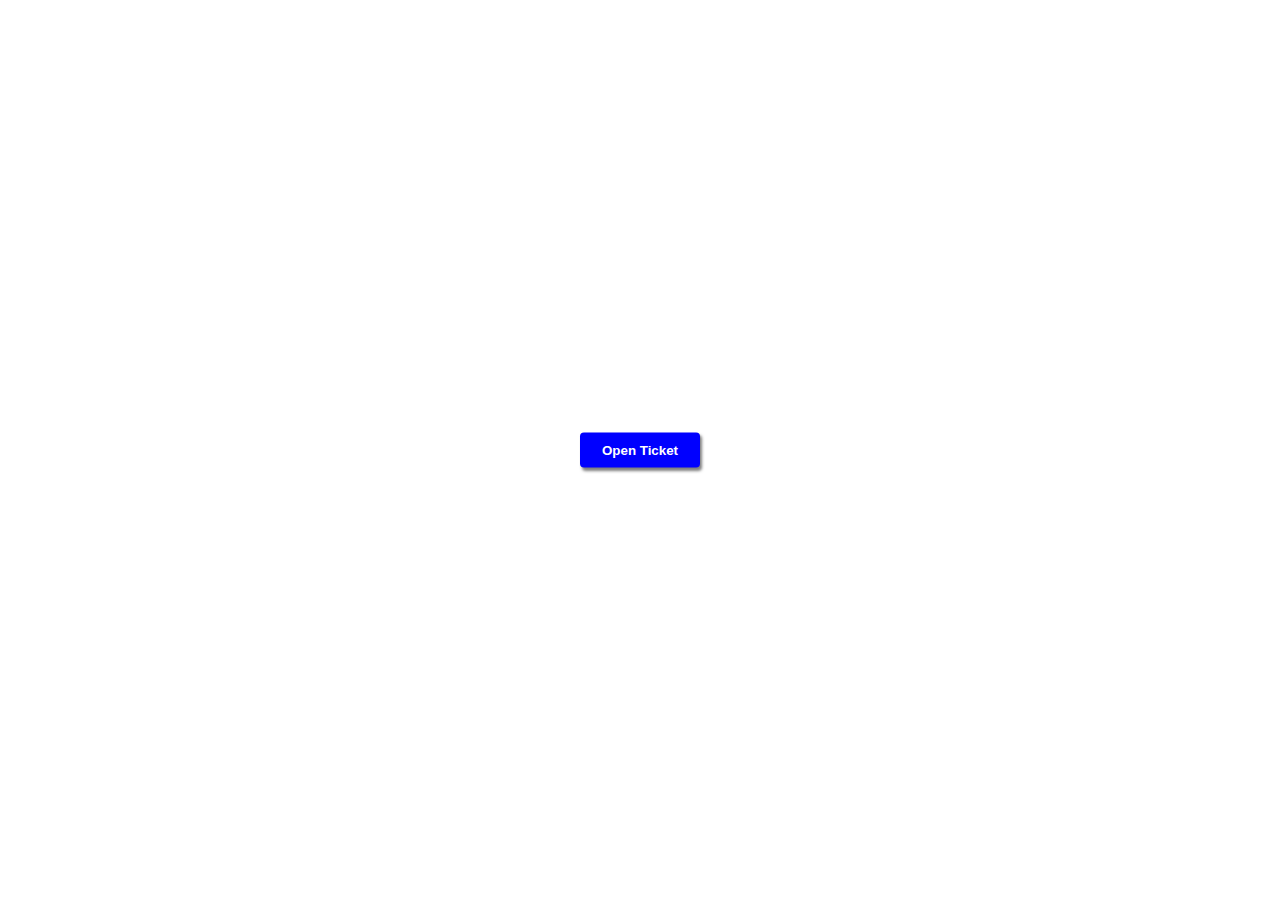
<file: index.html>
<!DOCTYPE html>
<html lang="en">

<head>
    <meta charset="UTF-8">
    <meta name="viewport" content="width=device-width, initial-scale=1.0">
    <meta http-equiv="X-UA-Compatible" content="ie=edge">
    <title>Saif Task 2</title>
    <link href="https://fonts.googleapis.com/css?family=IBM+Plex+Sans&display=swap" rel="stylesheet">
    <link href="index1.css" rel="stylesheet">

</head>

<body>
    <button class="modal-btn" data-modal-target=".modal">Open Ticket</button>
    <div class="modal" id="modal">
        <div class="modal-header">
            <button data-close-button class="close-button">&times;</button>
            <div class="title">Event Type</div>

        </div>
        <div class="modal-body">
            <p>Paid-event or free-event?</p>
        </div>
        <div class="events">
            <div class="paid-event">
                <div class="cost-items">
                    <img src="./assets/paidevent1.png" />
                    <h4>PAID</h4>
                </div>
                <div class="checked" id="radio">
                    <input class="checked" type="radio" id="ticket" name="paid">
                </div>
            </div>
            <div class="paid-event">
                <div class="cost-items">
                    <img src="./assets/freeevent.png" />
                    <h4>FREE</h4>
                </div>
                <div class="checkedPlus" id="radio">
                    <input class="checked" type="radio" id="free-ticket" name="free">
                </div>
            </div>
        </div>
        <div class="next">
            <a href="next.html"><button class="next-btn enableBtn" data-modal-target=".modal">Next<span><svg width="16"
                            height="8" viewBox="0 0 16 8" fill="none" xmlns="http://www.w3.org/2000/svg">
                            <path d="M12.01 3H0V5H12.01V8L16 4L12.01 0V3Z" fill="white" />
                        </svg>
                    </span></button></a>
        </div>
    </div>
    <div id="overlay"></div>
    <script type="module" src="index1.js"></script>
</body>

</html>
</file>
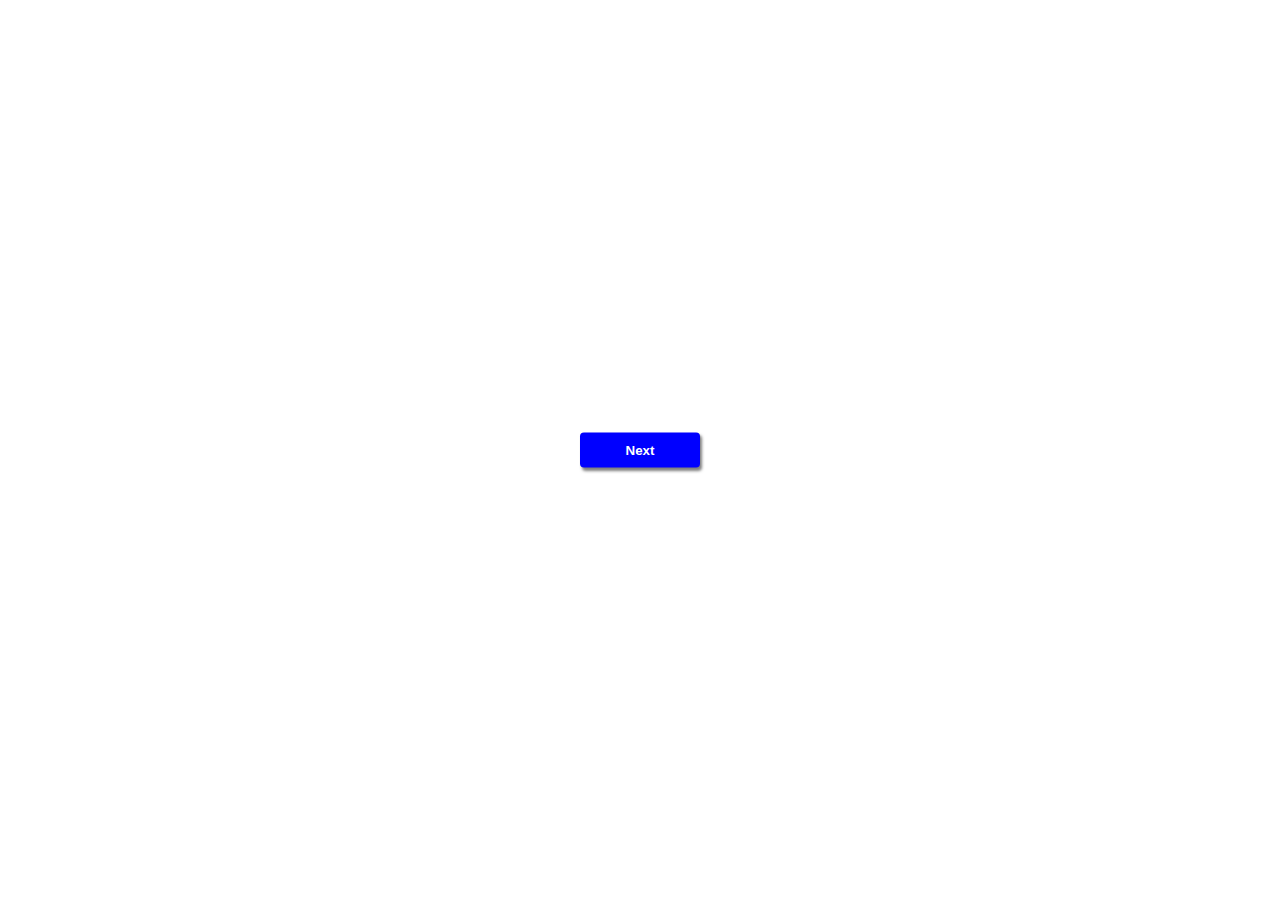
<file: next.html>
<!DOCTYPE html>
<html lang="en">

<head>
    <meta charset="UTF-8">
    <meta name="viewport" content="width=device-width, initial-scale=1.0">
    <meta http-equiv="X-UA-Compatible" content="ie=edge">
    <title>Saif Task 2</title>
    <link href="https://fonts.googleapis.com/css?family=IBM+Plex+Sans&display=swap" rel="stylesheet">
    <link href="index.css" rel="stylesheet">

</head>

<body>
    <button class="modal-btn" data-modal-target=".modal">Next</button>
    <div class="modal" id="modal">
        <div class="modal-header">
            <button data-close-button class="close-button">&times;</button>
            <div class="title">Paid Event</div>

        </div>
        <div class="modal-body">
            <p>Single-cost event or multiple-cost event?</p>
            <div class="content">
                <p>This is a Tooltip, How may i help you?</p><span class="tool-icon"><svg width="24" height="24"
                        viewBox="0 0 24 24" fill="none" xmlns="http://www.w3.org/2000/svg">
                        <path
                            d="M10.8333 6.16659H13.1666V8.49992H10.8333V6.16659ZM10.8333 10.8333H13.1666V17.8333H10.8333V10.8333ZM11.9999 0.333252C5.55992 0.333252 0.333252 5.55992 0.333252 11.9999C0.333252 18.4399 5.55992 23.6666 11.9999 23.6666C18.4399 23.6666 23.6666 18.4399 23.6666 11.9999C23.6666 5.55992 18.4399 0.333252 11.9999 0.333252ZM11.9999 21.3333C6.85492 21.3333 2.66659 17.1449 2.66659 11.9999C2.66659 6.85492 6.85492 2.66659 11.9999 2.66659C17.1449 2.66659 21.3333 6.85492 21.3333 11.9999C21.3333 17.1449 17.1449 21.3333 11.9999 21.3333Z"
                            fill="black" />
                    </svg>
                </span>
            </div>
        </div>
        <div class="events">
            <div class="paid-event">
                <div class="cost-items">
                    <img src="./assets/img1.png" />
                    <h4>Single-Cost</h4>
                </div>
                <div class="radio-item">
                    <input type="radio" id="ticket" name="paid">
                    <label for="ticket"></label>
                </div>
            </div>
            <div class="paid-event">
                <div class="cost-items">
                    <img src="./assets/img2.png" />
                    <h4>Multiple-Cost</h4>
                </div>
                <div id="radio">
                    <input type="radio" id="ticket" name="paid">
                </div>
            </div>
        </div>
        <div class="next">
            <a href="price.html"><button class="next-btn" data-modal-target=".modal"
                    style="background-color: blue;">Next<span><svg width="16" height="8" viewBox="0 0 16 8" fill="none"
                            xmlns="http://www.w3.org/2000/svg">
                            <path d="M12.01 3H0V5H12.01V8L16 4L12.01 0V3Z" fill="white" />
                        </svg>
                    </span></button></a>
        </div>
    </div>
    <div id="overlay"></div>
    <script type="module" src="index.js"></script>
</body>

</html>
</file>
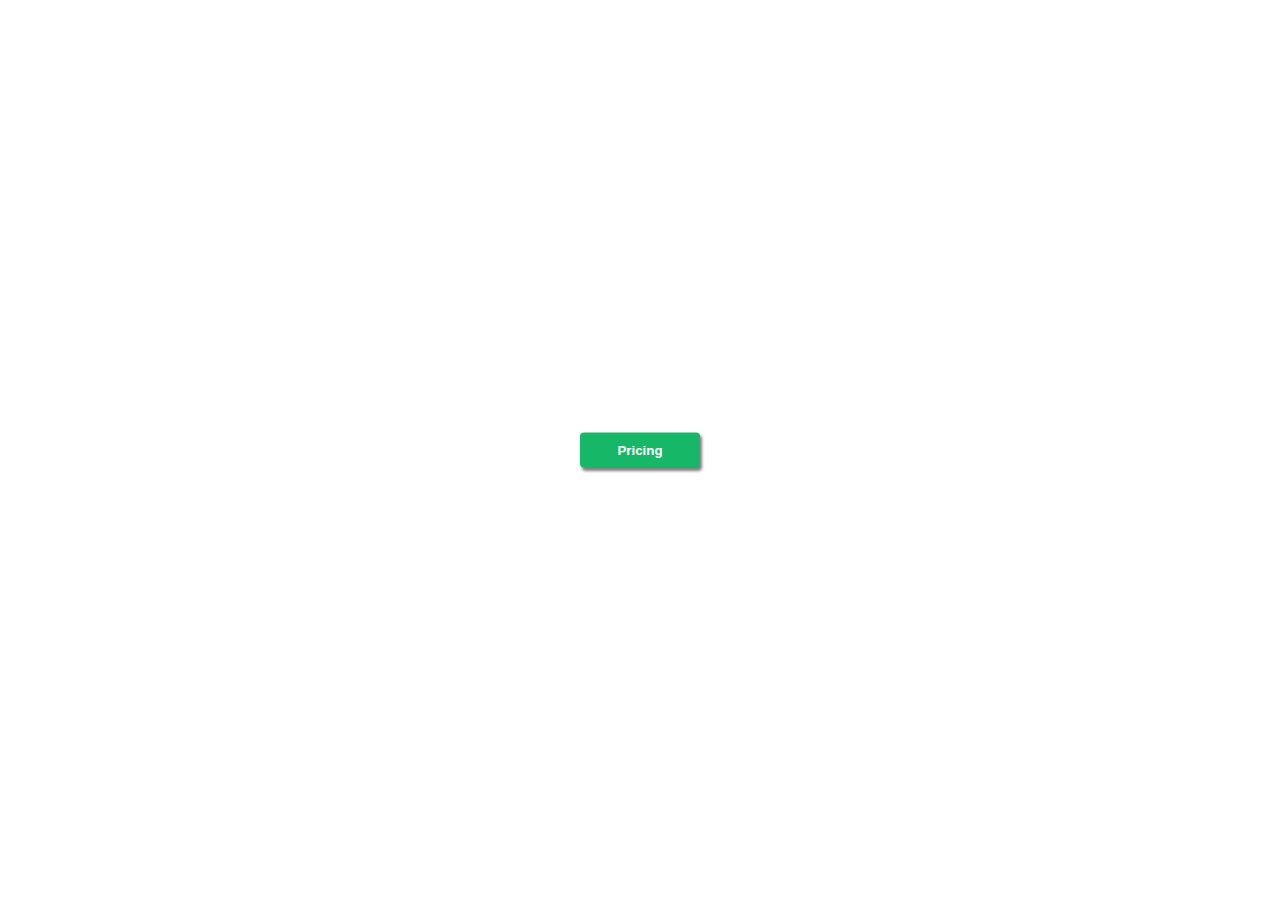
<file: price.html>
<!DOCTYPE html>
<html lang="en">

<head>
    <meta charset="UTF-8">
    <meta name="viewport" content="width=device-width, initial-scale=1.0">
    <meta http-equiv="X-UA-Compatible" content="ie=edge">
    <title>Saif Task 2</title>
    <link href="https://fonts.googleapis.com/css?family=IBM+Plex+Sans&display=swap" rel="stylesheet">
    <link href="index.css" rel="stylesheet">

</head>

<body>
    <button class="modal-btn" data-modal-target=".modal" style="background-color: #16B867;">Pricing</button>
    <div class="modal" id="modal">
        <div class="modal-header">
            <a href="next.html"><button data-close-button class="back-button"><svg width="14" height="15"
                        viewBox="0 0 22 22" fill="none" xmlns="http://www.w3.org/2000/svg">
                        <path
                            d="M21.6666 9.66658H5.43992L12.8933 2.21325L10.9999 0.333252L0.333252 10.9999L10.9999 21.6666L12.8799 19.7866L5.43992 12.3333H21.6666V9.66658Z"
                            fill="black" />
                    </svg>
                </button></a>
            <div class="title">Price & Availability</div>

        </div>
        <div class="ticket-counter ">
            <h4>Price of ticket?</h4>
            <select>
                <option value="Rupees">&#8377;</option>
            </select>
            <input type="number" placeholder="Price per ticket">
        </div>

        <div class="availabity">
            <h4>Availability</h4>
            <div class="radio-items radio-area">
                <input type="radio" id="ritema" name="ritem" value="ropt1">
                <label for="ritema">Online</label>
            </div>

            <div class="radio-items radio-area">
                <input type="radio" id="ritemb" name="ritem" value="ropt2">
                <label for="ritemb">Offline</label>
            </div>
        </div>

        <div class="next">
            <a href="./multiple/multipletickets.html"><button class="next-btn" data-modal-target=".modal"
                    style="background-color: #16B867;">Done 👌</button>
            </a>

        </div>
    </div>
    <div id="overlay"></div>
    <script type="module" src="index.js"></script>
</body>

</html>
</file>
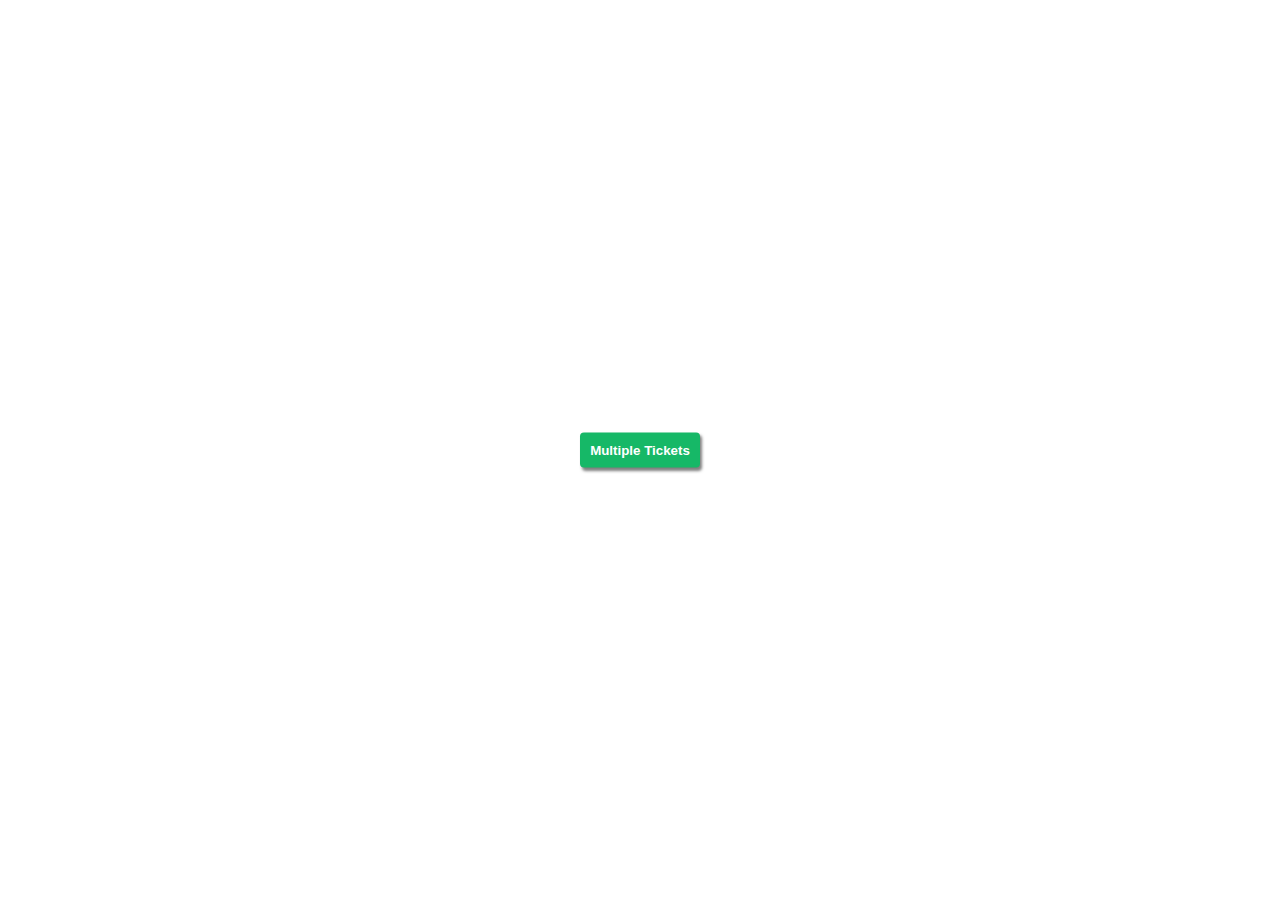
<file: multiple/multiple4.html>
<!DOCTYPE html>
<html lang="en">

<head>
    <meta charset="UTF-8">
    <meta name="viewport" content="width=device-width, initial-scale=1.0">
    <meta http-equiv="X-UA-Compatible" content="ie=edge">
    <title>Saif Task 2</title>
    <link href="https://fonts.googleapis.com/css?family=IBM+Plex+Sans&display=swap" rel="stylesheet">
    <link rel="stylesheet" href="https://cdnjs.cloudflare.com/ajax/libs/font-awesome/4.7.0/css/font-awesome.min.css">
    <link href='multiple4.css' rel="stylesheet">

</head>

<body>
    <button class="modal-btn" data-modal-target=".modal" style="background-color: #16B867;">Multiple Tickets</button>
    <div class="modal" id="modal">
        <div class="modal-header">
            <div class="left-icon">
                <a href="../price.html"><button data-close-button class="back-button"><svg width="14" height="15"
                            viewBox="0 0 22 22" fill="none" xmlns="http://www.w3.org/2000/svg">
                            <path
                                d="M21.6666 9.66658H5.43992L12.8933 2.21325L10.9999 0.333252L0.333252 10.9999L10.9999 21.6666L12.8799 19.7866L5.43992 12.3333H21.6666V9.66658Z"
                                fill="black" />
                        </svg>
                    </button>
                </a>
                <div class="title">
                    <h3>Multiple Tickets</h3>
                </div>
            </div>
            <button class="cat" onclick="document.getElementById('popup').style.display='block'">&#43;
                Category</button>
        </div>

        <div id="container">
            <div class="card">
                <div class="count">
                    <h4>1. Parking: &#8377; 100</h4><span class="icon"><i class="fa fa-caret-down icon"></i></span>
                </div>
                <div class="details" onclick="foo(event)">
                    <section class="main">
                        <div class="cat-type">
                            <h4>Category?</h4>
                            <input type="text" placeholder="Example: Entry, food, or parking etc.">
                        </div>
                        <div class="text-area">
                            <h4>Description</h4>
                            <textarea cols="52" rows="3" placeholder="Description"></textarea>
                        </div>

                        <div class="ticket-counter ">
                            <h4>Ticket price for this category?</h4>
                            <select>
                                <option value="Rupees">&#8377;</option>
                            </select>
                            <input type="number" placeholder="Price per ticket">
                        </div>
                    </section>
                </div>

            </div>
        </div>
        <div id="container">
            <div class="card">
                <div class="count">
                    <h4>2. Food and Bevearges: &#8377; 1100</h4><span class="icon"><i
                            class="fa fa-caret-down icon"></i></span>
                </div>
                <div class="details" onclick="foo(event)">
                    <section class="main">
                        <div class="cat-type">
                            <h4>Category?</h4>
                            <input type="text" placeholder="Example: Entry, food, or parking etc.">
                        </div>
                        <div class="text-area">
                            <h4>Description</h4>
                            <textarea cols="52" rows="3" placeholder="Description"></textarea>
                        </div>

                        <div class="ticket-counter ">
                            <h4>Ticket price for this category?</h4>
                            <select>
                                <option value="Rupees">&#8377;</option>
                            </select>
                            <input type="number" placeholder="Price per ticket">
                        </div>
                    </section>
                </div>

            </div>
        </div>
        <div id="popup">
            <div id="container">
                <div class="card">
                    <div class="count">
                        <h4>3.</h4><span class="icon"><i class="fa fa-caret-down icon"></i></span>
                    </div>
                    <div class="details" onclick="foo(event)">
                        <section class="main">
                            <div class="add">
                                <div class="inline">
                                    <h4>Category?</h4>
                                    <input type="text" placeholder="Example: Entry, food, or parking etc.">
                                </div>
                                <span class="delete"
                                    onclick="document.getElementById('popup').style.display='none'"><svg width="10"
                                        height="10" viewBox="0 0 20 20" fill="none" xmlns="http://www.w3.org/2000/svg">
                                        <path
                                            d="M5 9V11H15V9H5ZM10 0C4.48 0 0 4.48 0 10C0 15.52 4.48 20 10 20C15.52 20 20 15.52 20 10C20 4.48 15.52 0 10 0ZM10 18C5.59 18 2 14.41 2 10C2 5.59 5.59 2 10 2C14.41 2 18 5.59 18 10C18 14.41 14.41 18 10 18Z"
                                            fill="black" />
                                    </svg>
                                    <p>Remove</p>
                                </span>
                            </div>
                            <div class="text-area">
                                <h4>Description</h4>
                                <textarea cols="52" rows="3" placeholder="Description"></textarea>
                            </div>

                            <div class="ticket-counter ">
                                <h4>Ticket price for this category?</h4>
                                <select>
                                    <option value="Rupees">&#8377;</option>
                                </select>
                                <input type="number" placeholder="Price per ticket">
                            </div>
                        </section>
                    </div>

                </div>
            </div>
        </div>

        <div class="next">
            <h4>Total Cost: &#8377;1100</h4>
            <a href="../index.html"><button class="next-btn" data-modal-target=".modal"
                    style="background-color: #16B867;">Done 👌</button></a>
        </div>
    </div>

    <div id="overlay"></div>
    <script type="module" src="../index.js"></script>
</body>

</html>
</file>
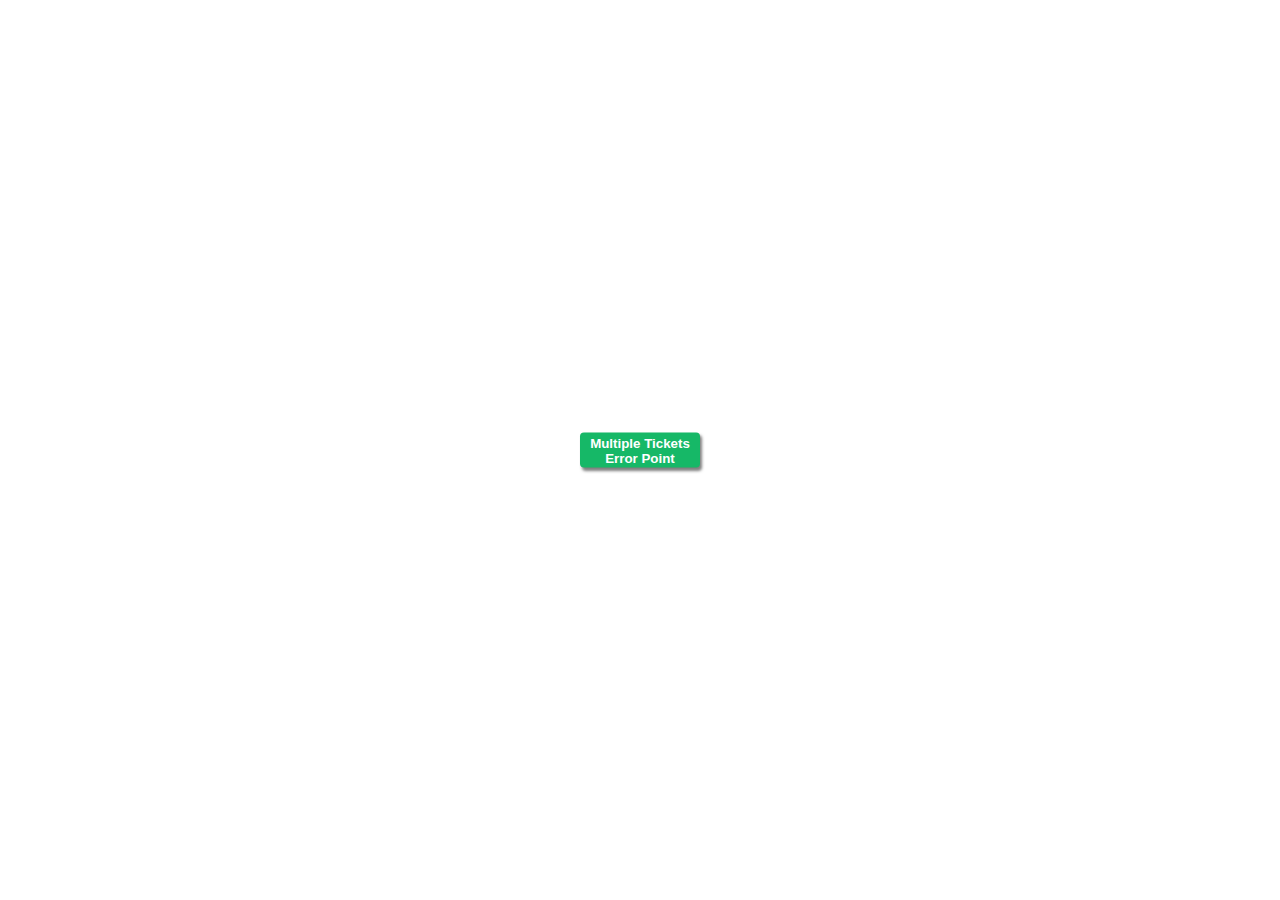
<file: multiple/multipleerror.html>
<!DOCTYPE html>
<html lang="en">

<head>
    <meta charset="UTF-8">
    <meta name="viewport" content="width=device-width, initial-scale=1.0">
    <meta http-equiv="X-UA-Compatible" content="ie=edge">
    <title>Saif Task 2</title>
    <link href="https://fonts.googleapis.com/css?family=IBM+Plex+Sans&display=swap" rel="stylesheet">
    <link rel="stylesheet" href="https://cdnjs.cloudflare.com/ajax/libs/font-awesome/4.7.0/css/font-awesome.min.css">
    <link href='multipleerror.css' rel="stylesheet">


</head>

<body>
    <button class="modal-btn" data-modal-target=".modal" style="background-color: #16B867;">Multiple Tickets Error
        Point</button>
    <div id="form">
        <div class="modal" id="modal">
            <div class="modal-header">
                <div class="left-icon">
                    <a href="../price.html"><button data-close-button class="back-button"><svg width="14" height="15"
                                viewBox="0 0 22 22" fill="none" xmlns="http://www.w3.org/2000/svg">
                                <path
                                    d="M21.6666 9.66658H5.43992L12.8933 2.21325L10.9999 0.333252L0.333252 10.9999L10.9999 21.6666L12.8799 19.7866L5.43992 12.3333H21.6666V9.66658Z"
                                    fill="black" />
                            </svg>
                        </button>
                    </a>
                    <div class="title">
                        <h3>Multiple Tickets</h3>
                    </div>
                </div>
                <button class="cat" onclick="document.getElementById('popup').style.display='block'">&#43;
                    Category</button>
            </div>

            <div id="container">
                <div class="card">
                    <div class="count">
                        <h4>1. Parking: &#8377; 100</h4><span class="icon"><i class="fa fa-caret-down icon"></i></span>
                    </div>
                    <div class="details" onclick="foo(event)">
                        <section class="main">
                            <div class="cat-type">
                                <h4>Category?</h4>
                                <input type="text" placeholder="Example: Entry, food, or parking etc.">
                            </div>
                            <div class="text-area">
                                <h4>Description</h4>
                                <textarea cols="52" rows="3" placeholder="Description"></textarea>
                            </div>

                            <div class="ticket-counter ">
                                <h4>Ticket price for this category?</h4>

                                <div class="form-control">
                                    <select id="select">
                                        <option value="Rupees">&#8377;</option>
                                    </select>
                                    <input class="error" type="number" placeholder="Price per ticket" id="number">
                                </div>
                            </div>
                        </section>
                    </div>

                </div>
            </div>
            <div id="popup">
                <div id="container">
                    <div class="card">
                        <div class="count">
                            <h4>2.</h4><span class="icon"><i class="fa fa-caret-down icon"></i></span>
                        </div>
                        <div class="details" onclick="foo(event)">
                            <section class="main">
                                <div class="add">
                                    <div class="inline">
                                        <h4>Category?</h4>
                                        <input type="text" placeholder="Example: Entry, food, or parking etc.">
                                    </div>
                                    <span class="delete"
                                        onclick="document.getElementById('popup').style.display='none'"><svg width="10"
                                            height="10" viewBox="0 0 20 20" fill="none"
                                            xmlns="http://www.w3.org/2000/svg">
                                            <path
                                                d="M5 9V11H15V9H5ZM10 0C4.48 0 0 4.48 0 10C0 15.52 4.48 20 10 20C15.52 20 20 15.52 20 10C20 4.48 15.52 0 10 0ZM10 18C5.59 18 2 14.41 2 10C2 5.59 5.59 2 10 2C14.41 2 18 5.59 18 10C18 14.41 14.41 18 10 18Z"
                                                fill="black" />
                                        </svg>
                                        <p>Remove</p>
                                    </span>
                                </div>
                                <div class="text-area">
                                    <h4>Description</h4>
                                    <textarea cols="52" rows="3" placeholder="Description"></textarea>
                                </div>

                                <div class="ticket-counter ">
                                    <h4>Ticket price for this category?</h4>

                                    <div class="form-control">
                                        <select id="select">
                                            <option value="Rupees">&#8377;</option>
                                        </select>
                                        <input class="error" type="number" placeholder="Price per ticket" id="number">
                                    </div>
                                </div>
                            </section>
                        </div>

                    </div>
                </div>
            </div>

            <div class="next">
                <h4>Total Cost: &#8377;100</h4>
                <a href="multiple4.html"><button class="next-btn" style="background-color: #16B867;">Done
                        👌</button></a>

            </div>
        </div>
    </div>
    <div id="overlay"></div>
    <script src="./multipleerror.js"></script>
</body>

</html>
</file>
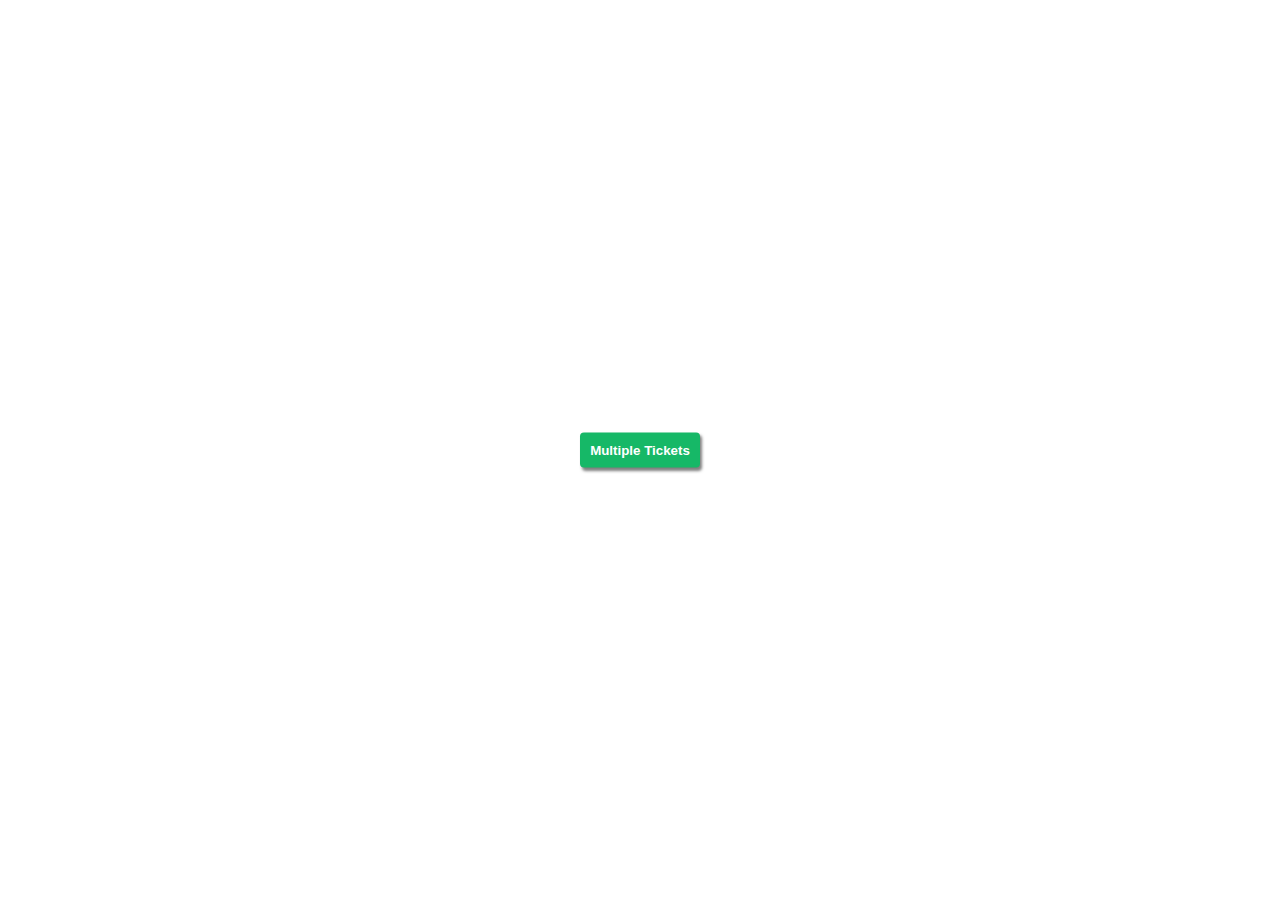
<file: multiple/multipletickets.html>
<!DOCTYPE html>
<html lang="en">

<head>
    <meta charset="UTF-8">
    <meta name="viewport" content="width=device-width, initial-scale=1.0">
    <meta http-equiv="X-UA-Compatible" content="ie=edge">
    <title>Saif Task 2</title>
    <link href="https://fonts.googleapis.com/css?family=IBM+Plex+Sans&display=swap" rel="stylesheet">
    <link rel="stylesheet" href="https://cdnjs.cloudflare.com/ajax/libs/font-awesome/4.7.0/css/font-awesome.min.css">
    <link href='multipletickets.css' rel="stylesheet">

</head>

<body>
    <button class="modal-btn" data-modal-target=".modal" style="background-color: #16B867;">Multiple Tickets</button>
    <div class="modal" id="modal">
        <div class="modal-header">
            <div class="left-icon">
                <a href="../price.html"><button data-close-button class="back-button"><svg width="14" height="15"
                            viewBox="0 0 22 22" fill="none" xmlns="http://www.w3.org/2000/svg">
                            <path
                                d="M21.6666 9.66658H5.43992L12.8933 2.21325L10.9999 0.333252L0.333252 10.9999L10.9999 21.6666L12.8799 19.7866L5.43992 12.3333H21.6666V9.66658Z"
                                fill="black" />
                        </svg>
                    </button>
                </a>
                <div class="title">
                    <h3>Multiple Tickets</h3>
                </div>
            </div>
            <button class="cat">&#43;
                Category</button>
        </div>


        <div class="count">
            <h3>1.</h3>
        </div>
        <section class="main">
            <div class="cat-type">
                <h4>Category?</h4>
                <input type="text" placeholder="Example: Entry, food, or parking etc.">
            </div>
            <div class="text-area">
                <h4>Description</h4>
                <textarea cols="52" rows="3" placeholder="Description"></textarea>
            </div>

            <div class="ticket-counter">
                <h4>Ticket price for this category?</h4>
                <select>
                    <option value="Rupees">&#8377;</option>
                </select>
                <input type="number" placeholder="Price per ticket" required>
            </div>
        </section>

        <div class="next">
            <h4>Total Cost: &#8377;0</h4>
            <a href="multipletickets2.html"><button class="next-btn" data-modal-target=".modal"
                    style="background-color: #16B867;">Done 👌</button></a>
        </div>
    </div>
    <div id="overlay"></div>
    <script type="module" src="../index.js"></script>
</body>

</html>
</file>
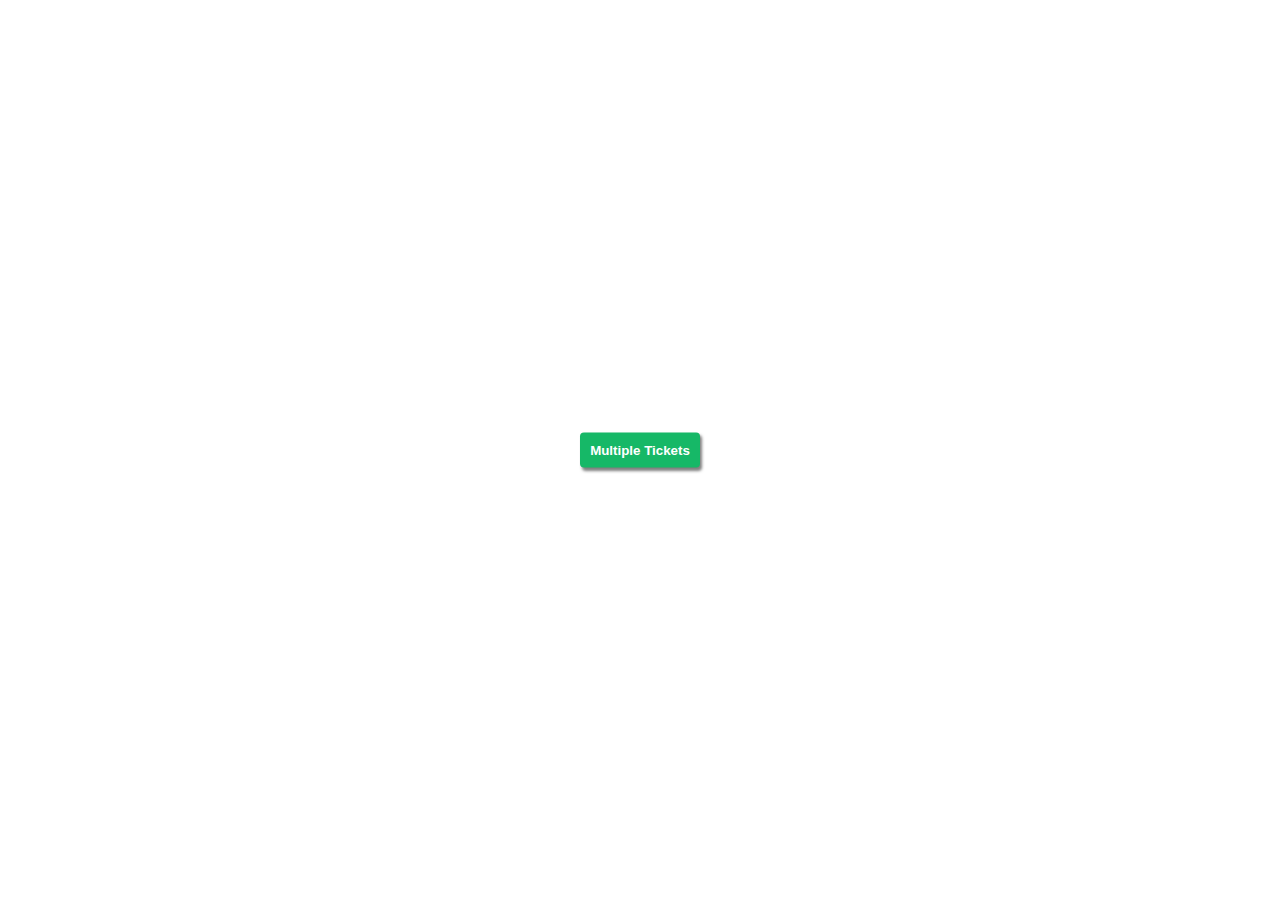
<file: multiple/multipletickets2.html>
<!DOCTYPE html>
<html lang="en">

<head>
    <meta charset="UTF-8">
    <meta name="viewport" content="width=device-width, initial-scale=1.0">
    <meta http-equiv="X-UA-Compatible" content="ie=edge">
    <title>Saif Task 2</title>
    <link href="https://fonts.googleapis.com/css?family=IBM+Plex+Sans&display=swap" rel="stylesheet">
    <link rel="stylesheet" href="https://cdnjs.cloudflare.com/ajax/libs/font-awesome/4.7.0/css/font-awesome.min.css">
    <link href='multipletickets2.css' rel="stylesheet">


</head>

<body>
    <button class="modal-btn" data-modal-target=".modal" style="background-color: #16B867;">Multiple Tickets</button>
    <div class="modal" id="modal">
        <div class="modal-header">
            <div class="left-icon">
                <a href="../price.html"><button data-close-button class="back-button"><svg width="14" height="15"
                            viewBox="0 0 22 22" fill="none" xmlns="http://www.w3.org/2000/svg">
                            <path
                                d="M21.6666 9.66658H5.43992L12.8933 2.21325L10.9999 0.333252L0.333252 10.9999L10.9999 21.6666L12.8799 19.7866L5.43992 12.3333H21.6666V9.66658Z"
                                fill="black" />
                        </svg>
                    </button>
                </a>
                <div class="title">
                    <h3>Multiple Tickets</h3>
                </div>
            </div>
            <button class="cat" onclick="document.getElementById('popup').style.display='block'">&#43;
                Category</button>
        </div>

        <div id="container">
            <div class="card">
                <div class="count">
                    <h4>1. Parking: &#8377; 100</h4><span class="icon"><i class="fa fa-caret-down icon"></i></span>
                </div>
                <div class="details" onclick="foo(event)">
                    <section class="main">
                        <div class="cat-type">
                            <h4>Category?</h4>
                            <input type="text" placeholder="Example: Entry, food, or parking etc.">
                        </div>
                        <div class="text-area">
                            <h4>Description</h4>
                            <textarea cols="52" rows="3" placeholder="Description"></textarea>
                        </div>

                        <div class="ticket-counter ">
                            <h4>Ticket price for this category?</h4>
                            <select>
                                <option value="Rupees">&#8377;</option>
                            </select>
                            <input type="number" placeholder="Price per ticket">
                        </div>
                    </section>
                </div>

            </div>
        </div>
        <div id="popup">
            <div id="container">
                <div class="card">
                    <div class="count">
                        <h4>2.</h4><span class="icon"><i class="fa fa-caret-down icon"></i></span>
                    </div>
                    <div class="details" onclick="foo(event)">
                        <section class="main">
                            <div class="add">
                                <div class="inline">
                                    <h4>Category?</h4>
                                    <input type="text" placeholder="Example: Entry, food, or parking etc.">
                                </div>
                                <span class="delete"
                                    onclick="document.getElementById('popup').style.display='none'"><svg width="10"
                                        height="10" viewBox="0 0 20 20" fill="none" xmlns="http://www.w3.org/2000/svg">
                                        <path
                                            d="M5 9V11H15V9H5ZM10 0C4.48 0 0 4.48 0 10C0 15.52 4.48 20 10 20C15.52 20 20 15.52 20 10C20 4.48 15.52 0 10 0ZM10 18C5.59 18 2 14.41 2 10C2 5.59 5.59 2 10 2C14.41 2 18 5.59 18 10C18 14.41 14.41 18 10 18Z"
                                            fill="black" />
                                    </svg>
                                    <p>Remove</p>
                                </span>
                            </div>
                            <div class="text-area">
                                <h4>Description</h4>
                                <textarea cols="52" rows="3" placeholder="Description"></textarea>
                            </div>

                            <div class="ticket-counter ">
                                <h4>Ticket price for this category?</h4>
                                <select>
                                    <option value="Rupees">&#8377;</option>
                                </select>
                                <input type="number" placeholder="Price per ticket">
                            </div>
                        </section>
                    </div>

                </div>
            </div>
        </div>
        <div id="popup3">
            <div id="container">
                <div class="card">
                    <div class="count">
                        <h3>3.</h3><span class="icon"><i class="fa fa-caret-down icon"></i></span>
                    </div>
                    <div class="border"></div>
                    <div class="details" onclick="foo(event)">
                        <section class="main">
                            <div class="add">
                                <div class="inline">
                                    <h4>Category?</h4>
                                    <input type="text" placeholder="Example: Entry, food, or parking etc.">
                                </div>
                                <span class="delete"
                                    onclick="document.getElementById('popup').style.display='none'"><svg width="10"
                                        height="10" viewBox="0 0 20 20" fill="none" xmlns="http://www.w3.org/2000/svg">
                                        <path
                                            d="M5 9V11H15V9H5ZM10 0C4.48 0 0 4.48 0 10C0 15.52 4.48 20 10 20C15.52 20 20 15.52 20 10C20 4.48 15.52 0 10 0ZM10 18C5.59 18 2 14.41 2 10C2 5.59 5.59 2 10 2C14.41 2 18 5.59 18 10C18 14.41 14.41 18 10 18Z"
                                            fill="black" />
                                    </svg>
                                    <p>Remove</p>
                                </span>
                            </div>
                            <div class="text-area">
                                <h4>Description</h4>
                                <textarea cols="52" rows="3" placeholder="Description"></textarea>
                            </div>

                            <div class="ticket-counter">
                                <h4>Ticket price for this category?</h4>
                                <select>
                                    <option value="Rupees">&#8377;</option>
                                </select>
                                <input class="error" type="number" placeholder="Price per ticket" id="number">

                            </div>
                        </section>
                    </div>

                </div>
            </div>
        </div>
        <div class="next">
            <h4>Total Cost: &#8377;100</h4>
            <a href="multipleerror.html"> <button type="submit" class="next-btn" data-modal-target=".modal"
                    style="background-color: #16B867;">Done 👌</button></a>
        </div>
    </div>

    <div id="overlay"></div>
    <script src="../index.js"></script>
</body>

</html>
</file>
<file: index1.css>
*,
*::after,
*::before {
	box-sizing: border-box;
}
.modal-btn {
	background-color: blue;
	width: 120px;
	height: 35px;
	border-radius: 4px;
	border: 0;
	cursor: pointer;
	outline: none;
	font-weight: bold;
	color: #fff;
	position: absolute;
	top: 50%;
	left: 50%;
	transform: translate(-50%, -50%);
	box-shadow: 2px 3px 3px rgba(0, 0, 0, .5);
}

.modal {
	position: fixed;
	top: 50%;
	left: 50%;
	transform: translate(-50%, -50%) scale(0);
	transition: 200ms ease-in-out;
	border: 1px solid black;
	border-radius: 8px;
	z-index: 10;
	background-color: #ffffff !important;
	opacity: 1 !important;
	width: 728px;
	height: 471px;
	z-index: 1 !important;
	box-shadow: 0px 8px 50px rgba(0, 0, 0, 0.12);
}

.modal.active {
	transform: translate(-50%, -50%) scale(1);
}

.modal-header {
	padding: 10px 20px;
	display: flex;
	align-items: center;
	border-bottom: 1px solid #ebebeb;
}

.modal-header .title {
	font-weight: 600;
	font-size: 16px;
	padding: 0px 10px;
}

.modal-header .close-button {
	cursor: pointer;
	border: none;
	outline: none;
	background: none;
	font-size: 1.25rem;
	font-weight: bold;
}

.modal-header .back-button {
	/* margin-top: 5px; */
	background-color: transparent;
	border: none;
	margin-top: 5px;
}
.modal-body {
	padding: 10px 15px;
	font-family: IBM Plex Sans;
	font-style: normal;
	font-weight: normal;
	font-size: 16px;
	line-height: 31px;
	display: flex;
}
.events {
	display: flex;
	align-items: center;
	justify-content: center;
}

.paid-event,
.free-event {
	margin: 10px 20px;
	width: 200px;
	height: 120px;
	left: 684px;
	top: 478px;
	background-color: #ffffff;
	border: 1px solid #b8b8b8;
	box-sizing: border-box;
	border-radius: 4px;
}
.paid-event img {
	width: 80px;
	display: block;
	margin: 0 auto;
	margin-top: 10px;
	z-index: 1 !important;
}
.paid-event,
input[type="radio"] {
	display: flex;
	justify-content: flex-end;
	cursor: pointer;
}

.next {
	border-top: 1px solid #ebebeb;
	margin-top: 120px;
}

.enableBtn {
	float: right;
	padding: 10px 25px;
	margin: 10px 20px;
	cursor: pointer;
	background: blue;
	border-radius: 4px;
	border: 0;
	font-size: 18px;
	text-align: center;
	color: #ffffff;
	outline: none;
}
.enableBtn:disabled {
	opacity: 0.5;
}

.enableBtn span {
	margin: auto 5px;
}
#overlay {
	position: fixed;
	opacity: 0;
	transition: 200ms ease-in-out;
	top: 0;
	left: 0;
	right: 0;
	bottom: 0;
	background-color: rgba(0, 0, 0, .5);
	pointer-events: none;
}

#overlay.active {
	opacity: 1;
	pointer-events: all;
}

.cost-items {
	display: flex;
	flex-direction: column;
	justify-content: center;
	align-items: center;
	margin: 0 auto;
}
.cost-items > h4 {
	font-size: 10px;
	line-height: 23px;
	text-align: center;
	text-transform: uppercase;
	margin-top: -10px;
}
.active {
	background-color: #e0e3e9;
	border: 1px solid #2f6ce5;
	opacity: 0.7;
	cursor: pointer;
	/* z-index: -1; */
}
</file>
<file: index.css>
*,
*::after,
*::before {
	box-sizing: border-box;
}
.modal-btn {
	background-color: blue;
	width: 120px;
	height: 35px;
	border-radius: 4px;
	border: 0;
	cursor: pointer;
	outline: none;
	font-weight: bold;
	color: #fff;
	position: absolute;
	top: 50%;
	left: 50%;
	transform: translate(-50%, -50%);
	box-shadow: 2px 3px 3px rgba(0, 0, 0, .5);
}

.modal {
	position: fixed;
	top: 50%;
	left: 50%;
	transform: translate(-50%, -50%) scale(0);
	transition: 200ms ease-in-out;
	border: 1px solid black;
	border-radius: 8px;
	z-index: 10;
	background-color: #ffffff !important;
	opacity: 1 !important;
	width: 728px;
	height: 471px;
	z-index: 1 !important;
	box-shadow: 0px 8px 50px rgba(0, 0, 0, 0.12);
}

.modal.active {
	transform: translate(-50%, -50%) scale(1);
}

.modal-header {
	padding: 10px 20px;
	display: flex;
	align-items: center;
	border-bottom: 1px solid #ebebeb;
}

.modal-header .title {
	font-weight: 600;
	font-size: 16px;
	padding: 0px 10px;
}

.modal-header .close-button {
	cursor: pointer;
	border: none;
	outline: none;
	background: none;
	font-size: 1.25rem;
	font-weight: bold;
}

.modal-header .back-button {
	/* margin-top: 5px; */
	background-color: transparent;
	border: none;
	margin-top: 5px;
	cursor: pointer;
	outline: none;
}
.modal-body {
	padding: 10px 15px;
	font-family: IBM Plex Sans;
	font-style: normal;
	font-weight: normal;
	font-size: 16px;
	line-height: 31px;
	display: flex;
}
.events {
	display: flex;
	align-items: center;
	justify-content: center;
}

.paid-event,
.free-event {
	margin: 10px 20px;
	width: 200px;
	height: 120px;
	left: 684px;
	top: 478px;
	background-color: #ffffff;
	border: 1px solid #b8b8b8;
	box-sizing: border-box;
	border-radius: 4px;
}
.paid-event img {
	width: 80px;
	display: block;
	margin: 0 auto;
	margin-top: 10px;
	z-index: 1 !important;
}
.paid-event,
input[type="radio"] {
	display: flex;
	justify-content: flex-end;
	cursor: pointer;
}

.next {
	border-top: 1px solid #ebebeb;
	/* margin-top: 120px; */
	position: fixed;
	left: 0;
	bottom: 0;
	width: 100%;
}

.next-btn {
	float: right;
	padding: 10px 25px;
	margin: 10px 20px;
	cursor: pointer;
	background: #a2cbf2;
	border-radius: 4px;
	border: 0;
	font-size: 18px;
	text-align: center;
	color: #ffffff;
	outline: none;
}
.next-btn span {
	margin: auto 5px;
}
#overlay {
	position: fixed;
	opacity: 0;
	transition: 200ms ease-in-out;
	top: 0;
	left: 0;
	right: 0;
	bottom: 0;
	background-color: rgba(0, 0, 0, .5);
	pointer-events: none;
}

#overlay.active {
	opacity: 1;
	pointer-events: all;
}

.cost-items {
	display: flex;
	flex-direction: column;
	justify-content: center;
	align-items: center;
	margin: 0 auto;
}
.cost-items > h4 {
	font-size: 10px;
	line-height: 23px;
	text-align: center;
	text-transform: uppercase;
	margin-top: -10px;
}
.active {
	background-color: #e0e3e9;
	border: 1px solid #2f6ce5;
	opacity: 0.7;
	cursor: pointer;
	/* z-index: -1; */
}

.content p {
	position: absolute;
	right: 89px;
	top: 0px;
	width: 296px;
	background-color: black;
	color: #fff;
	padding: 5px 19px;
	box-sizing: border-box;
	border-radius: 4px;
	display: none;
	opacity: 0;
	transition: 0.5s;
	font-family: IBM Plex Sans;
	font-style: normal;
	font-weight: 500;
	font-size: 17px;
	line-height: 23px;
	transform: translateX(-50%) translateY(-50px);
}

.content p:before {
	content: '';
	position: absolute;
	width: 20px;
	height: 20px;
	right: 148px;
	background: #000;
	bottom: 0;
	transform: rotate(45deg);
}

.content:hover p {
	display: block;
	opacity: 1;
	transform: translateX(-50%) translateY(0px);
}
.tool-icon {
	/* margin: 50px 5px; */
	display: flex;
	justify-content: center;
	padding-top: 20px !important;
	padding-left: 10px;
}

.ticket-counter h4 {
	display: flex;
	margin: 50px 10px 10px 60px;
	color: #000000;
	font-family: IBM Plex Sans;
	font-style: normal;
	font-size: 14px;
	line-height: 31px;
}

.ticket-counter select {
	width: 35px;
	height: 40px;
	background: #ebebeb;
	border-radius: 8px 0px 0px 8px;
	margin-left: 60px;
	outline: none;
}

.ticket-counter input {
	background: #f7f7f7;
	border-radius: 0px 8px 8px 0px;
	width: 180px;
	height: 40px;
	border: none;
	outline: none;
	margin-left: -4px;
	padding: 5px 15px;
}

.availabity h4 {
	margin: 20px 10px 4px 60px;
	color: #000000;
	font-family: IBM Plex Sans;
	font-style: normal;
	font-size: 14px;
	line-height: 31px;
}

.availabity .radio-items {
	margin-left: 60px;
	border: 1px solid #c9c9c9;
	box-sizing: border-box;
	border-radius: 8px;
	width: 130px;
	height: 40px;
}
.radio-items {
	display: inline-block;
	position: relative;
	padding: 5px 6px;
	margin: 10px 0 0;
}

.radio-items input[type='radio'] {
	display: none;
}

.radio-items label {
	color: #000000;
	font-weight: 500;
	font-size: 16px;
	cursor: pointer;
}

.radio-items label:before {
	content: " ";
	display: inline-block;
	position: relative;
	top: 5px;
	margin: 0 5px 0 0;
	width: 18px;
	height: 18px;
	border-radius: 11px;
	border: 1px solid #2f6ce5;
	background-color: transparent;
}

.radio-items input[type=radio]:checked + label:after {
	border-radius: 11px;
	width: 10px;
	height: 10px;
	position: absolute;
	top: 14px;
	left: 10px;
	content: " ";
	display: block;
	background: #2f6ce5;
}

.availabity > .radio-area {
	background-color: transparent;
	border: 1px solid #2f6ce5;
	box-sizing: border-box;
	border-radius: 8px;
}
</file>
<file: multiple/multiple4.css>
*,
*::after,
*::before {
	box-sizing: border-box;
}

body {
	height: 120%;
}
.modal-btn {
	background-color: blue;
	width: 120px;
	height: 35px;
	border-radius: 4px;
	border: 0;
	cursor: pointer;
	outline: none;
	font-weight: bold;
	color: #fff;
	position: absolute;
	top: 50%;
	left: 50%;
	transform: translate(-50%, -50%);
	box-shadow: 2px 3px 3px rgba(0, 0, 0, .5);
}

.modal {
	position: absolute;
	top: 57%;
	left: 50%;
	transform: translate(-50%, -50%) scale(0);
	transition: 200ms ease-in-out;
	border: 1px solid black;
	border-radius: 8px;
	z-index: 10;
	background-color: #ffffff !important;
	opacity: 1 !important;
	width: 768px;
	height: 730px;
	max-width: 1000px;
	z-index: 1 !important;
	box-shadow: 0px 8px 50px rgba(0, 0, 0, 0.12);
}

.modal.active {
	transform: translate(-50%, -50%) scale(1);
}

.modal-header {
	padding: 0px 20px;
	display: flex;
	align-items: center;
	justify-content: space-between;
	border-bottom: 1px solid #ebebeb;
}
.left-icon {
	display: flex;
	justify-content: center;
	align-items: center;
}

.modal-header .title {
	font-weight: 600;
	font-size: 16px;
	padding: 0px 10px;
}

.modal-header .close-button {
	cursor: pointer;
	border: none;
	outline: none;
	background: none;
	font-size: 1.25rem;
	font-weight: bold;
}

.modal-header .back-button {
	/* margin-top: 5px; */
	background-color: transparent;
	border: none;
	margin-top: 5px;
	cursor: pointer;
	outline: none;
}
.modal-body {
	padding: 10px 15px;
	font-family: IBM Plex Sans;
	font-style: normal;
	font-weight: normal;
	font-size: 16px;
	line-height: 31px;
	display: flex;
}
.next {
	border-top: 1px solid #ebebeb;
	margin-top: 50px;
	display: flex;
	justify-content: space-between;
	position: fixed;
	left: 0;
	bottom: 0;
	width: 100%;
}

.next h4 {
	margin-left: 10px;
	margin-right: 10px;
}

.next-btn {
	float: right;
	padding: 10px 25px;
	margin: 10px 20px;
	cursor: pointer;
	background: #a2cbf2;
	border-radius: 4px;
	border: 0;
	font-size: 18px;
	text-align: center;
	color: #ffffff;
	outline: none;
}
.next-btn span {
	margin: auto 5px;
}
#overlay {
	position: fixed;
	opacity: 0;
	transition: 200ms ease-in-out;
	top: 0;
	left: 0;
	right: 0;
	bottom: 0;
	background-color: rgba(0, 0, 0, .5);
	pointer-events: none;
}

#overlay.active {
	opacity: 1;
	pointer-events: all;
}

.ticket-counter h4 {
	display: flex;
	margin: 15px 10px 10px 20px;
	color: #000000;
	font-family: IBM Plex Sans;
	font-style: normal;
	font-size: 14px;
	line-height: 31px;
}

.ticket-counter select {
	width: 35px;
	height: 40px;
	background: #ebebeb;
	border-radius: 8px 0px 0px 8px;
	margin-left: 20px;
	outline: none;
}

.ticket-counter input {
	background: #f7f7f7;
	border-radius: 0px 8px 8px 0px;
	width: 180px;
	height: 40px;
	border: 0;
	outline: none;
	margin-left: -4px;
	padding: 5px 15px;
	font-weight: 500;
}
.ticket-counter input::placeholder {
	opacity: 0.5;
}
.count {
	display: flex;
	justify-content: space-between;
	align-items: center;
	box-sizing: border-box;
	/* padding: 10px; */
}

.count h4 {
	margin-left: 50px;
}
.count i {
	margin-right: 50px;
	cursor: pointer;
}
.main {
	background: #ffffff;
	border: 1px solid #ebebeb;
	box-sizing: border-box;
	border-radius: 7px;
	width: 552px;
	height: 363px;
	margin: 0px auto;
}
.cat {
	color: #2f6ce5;
	background: #ffffff;
	border: 1px solid #2f6ce5;
	box-sizing: border-box;
	border-radius: 4px;
	width: 108px;
	height: 28px;
	width: 98px;
	height: 30px;
	text-align: center;
	cursor: pointer;
	outline: none;
	display: block;
}
.cat-type {
	margin-left: 20px;
}
.add {
	margin-left: 20px;
	display: flex;
}
.cat-type input[type=text] {
	background: #f7f7f7;
	border-radius: 8px;
	width: 336px;
	height: 50px;
	border: 0;
	outline: none;

	padding: 10px;
	font-weight: bold !important;
	text-transform: capitalize;
	font-size: 14px;
}
.cat-type input[type=text]::placeholder {
	opacity: 0.5;
}

.add input[type=text] {
	background: #f7f7f7;
	border-radius: 8px;
	width: 336px;
	height: 50px;
	border: 0;
	outline: none;
	opacity: 0.5;
	padding: 10px;
	font-weight: bold !important;
	text-transform: capitalize;
	font-size: 14px;
}
.text-area {
	margin-left: 20px;
}

.text-area textarea {
	background: #f7f7f7;
	border-radius: 8px;
	border: 0;
	outline: none;

	padding: 10px;
	resize: none;
	font-weight: bold !important;
	text-transform: capitalize;
	font-size: 16px;
	color: #000;
}
.text-area textarea::placeholder {
	opacity: 0.5;
}
#container {
	background: transparent;
	display: flex;
	flex-direction: column;
	justify-content: space-evenly;
}
.card {
	margin-bottom: 10px;
	transition: all 1s;
}
.details {
	display: flex;
	width: 100%;
	height: 0px;
	line-height: 0;
	overflow: hidden;
	/* padding: 10px; */
	background: white;
	transition: 1s;
	/* margin-top: 10px; */
}
.show {
	height: 400px;
	z-index: -1;
}
#popup {
	display: none;
	margin: 0 auto;
	z-index: 1;
}

.delete {
	display: flex;
	align-items: center;
	margin-left: 100px;
	cursor: pointer !important;
}
.delete p {
	padding: 4px;
	justify-content: center;
	align-items: center;
	display: flex;
	color: #000000;
	font-size: 14px;
}
/* width */
::-webkit-scrollbar {
	width: 8px;
}

/* Track */
::-webkit-scrollbar-track {
	background: #ccc;
	display: block;
}

/* Handle */
::-webkit-scrollbar-thumb {
	background: #fcf7f7;
	border-radius: 8px;
	max-height: 10px;
}

/* Handle on hover */
::-webkit-scrollbar-thumb:hover {
	background: #ccc;
}
</file>
<file: multiple/multipleerror.css>
*,
*::after,
*::before {
	box-sizing: border-box;
}

body {
	height: 100%;
}
.modal-btn {
	background-color: blue;
	width: 120px;
	height: 35px;
	border-radius: 4px;
	border: 0;
	cursor: pointer;
	outline: none;
	font-weight: bold;
	color: #fff;
	position: absolute;
	top: 50%;
	left: 50%;
	transform: translate(-50%, -50%);
	box-shadow: 2px 3px 3px rgba(0, 0, 0, .5);
}

.modal {
	position: absolute;
	top: 50%;
	left: 50%;
	transform: translate(-50%, -50%) scale(0);
	transition: 200ms ease-in-out;
	border: 1px solid black;
	border-radius: 8px;
	z-index: 10;
	background-color: #ffffff !important;
	opacity: 1 !important;
	width: 768px;
	height: 100%;
	max-width: 1000px;
	z-index: 1 !important;
	box-shadow: 0px 8px 50px rgba(0, 0, 0, 0.12);
}

.modal.active {
	transform: translate(-50%, -50%) scale(1);
}

.modal-header {
	padding: 0px 20px;
	display: flex;
	align-items: center;
	justify-content: space-between;
	border-bottom: 1px solid #ebebeb;
}
.left-icon {
	display: flex;
	justify-content: center;
	align-items: center;
}

.modal-header .title {
	font-weight: 600;
	font-size: 16px;
	padding: 0px 10px;
}

.modal-header .close-button {
	cursor: pointer;
	border: none;
	outline: none;
	background: none;
	font-size: 1.25rem;
	font-weight: bold;
}

.modal-header .back-button {
	/* margin-top: 5px; */
	background-color: transparent;
	border: none;
	margin-top: 5px;
	cursor: pointer;
	outline: none;
}
.modal-body {
	padding: 10px 15px;
	font-family: IBM Plex Sans;
	font-style: normal;
	font-weight: normal;
	font-size: 16px;
	line-height: 31px;
	display: flex;
}
.next {
	border-top: 1px solid #ebebeb;
	margin-top: 50px;
	display: flex;
	justify-content: space-between;
	position: fixed;
	left: 0;
	bottom: 0;
	width: 100%;
}

.next h4 {
	margin-left: 10px;
	margin-right: 10px;
}

.next-btn {
	float: right;
	padding: 10px 25px;
	margin: 10px 20px;
	cursor: pointer;
	background: #a2cbf2;
	border-radius: 4px;
	border: 0;
	font-size: 18px;
	text-align: center;
	color: #ffffff;
	outline: none;
}
.next-btn span {
	margin: auto 5px;
}
#overlay {
	position: fixed;
	opacity: 0;
	transition: 200ms ease-in-out;
	top: 0;
	left: 0;
	right: 0;
	bottom: 0;
	background-color: rgba(0, 0, 0, .5);
	pointer-events: none;
}

#overlay.active {
	opacity: 1;
	pointer-events: all;
}

.ticket-counter h4 {
	display: flex;
	margin: 15px 10px 10px 20px;
	color: #000000;
	font-family: IBM Plex Sans;
	font-style: normal;
	font-size: 14px;
	line-height: 31px;
}

.form-control select {
	width: 35px;
	height: 40px;
	background: #ebebeb;
	border-radius: 8px 0px 0px 8px;
	margin-left: 20px;
	outline: none;
}

.form-control input {
	background: #f7f7f7;
	border-radius: 0px 8px 8px 0px;
	width: 180px;
	height: 40px;
	border: 0;
	outline: none;
	margin-left: -4px;
	padding: 5px 15px;
	opacity: 1;
}

.form-control input::placeholder {
	color: red;
	opacity: 1;
}
.form-control.success input {
	border-color: rgb(13, 255, 13) !important;
}
.form-control.error input {
	border-color: #e74c3c;
}

.count {
	display: flex;
	justify-content: space-between;
	align-items: center;
	box-sizing: border-box;
	/* padding: 10px; */
}

.count h4 {
	margin-left: 50px;
}
.count i {
	margin-right: 50px;
	cursor: pointer;
}
.main {
	background: #ffffff;
	border: 1px solid #ebebeb;
	box-sizing: border-box;
	border-radius: 7px;
	width: 552px;
	height: 363px;
	margin: 0px auto;
}
.cat {
	color: #2f6ce5;
	background: #ffffff;
	border: 1px solid #2f6ce5;
	box-sizing: border-box;
	border-radius: 4px;
	width: 108px;
	height: 28px;
	width: 98px;
	height: 30px;
	text-align: center;
	cursor: pointer;
	outline: none;
	display: block;
}
.cat-type {
	margin-left: 20px;
}
.add {
	margin-left: 20px;
	display: flex;
}
.cat-type input[type=text] {
	background: #f7f7f7;
	border-radius: 8px;
	width: 336px;
	height: 50px;
	border: 0;
	outline: none;

	padding: 10px;
	font-weight: bold !important;
	text-transform: capitalize;
	font-size: 14px;
}

.cat-type input[type=text]::placeholder {
	opacity: 0.5;
}
.add input[type=text] {
	background: #f7f7f7;
	border-radius: 8px;
	width: 336px;
	height: 50px;
	border: 0;
	outline: none;
	opacity: 0.5;
	padding: 10px;
	font-weight: bold !important;
	text-transform: capitalize;
	font-size: 14px;
}
.text-area {
	margin-left: 20px;
}

.text-area textarea {
	background: #f7f7f7;
	border-radius: 8px;
	border: 0;
	outline: none;

	padding: 10px;
	resize: none;
	font-weight: bold !important;
	text-transform: capitalize;
	font-size: 16px;
	color: #000;
}
.text-area textarea::placeholder {
	opacity: 0.5;
}

#container {
	background: transparent;
	display: flex;
	flex-direction: column;
	justify-content: space-evenly;
}
.card {
	margin-bottom: 10px;
	transition: all 1s;
}
.details {
	display: flex;
	width: 100%;
	height: 0px;
	line-height: 0;
	overflow: hidden;
	/* padding: 10px; */
	background: white;
	transition: 1s;
	/* margin-top: 10px; */
}
.show {
	height: 400px;
}
#popup {
	display: none;
	margin: 0 auto;
}

#popup3 {
	display: none;
}
.delete {
	display: flex;
	align-items: center;
	margin-left: 100px;
	cursor: pointer !important;
}
.delete p {
	padding: 4px;
	justify-content: center;
	align-items: center;
	display: flex;
	color: #000000;
	font-size: 14px;
}
</file>
<file: multiple/multipletickets.css>
*,
*::after,
*::before {
	box-sizing: border-box;
}

body {
	height: 100%;
}
.modal-btn {
	background-color: blue;
	width: 120px;
	height: 35px;
	border-radius: 4px;
	border: 0;
	cursor: pointer;
	outline: none;
	font-weight: bold;
	color: #fff;
	position: absolute;
	top: 50%;
	left: 50%;
	transform: translate(-50%, -50%);
	box-shadow: 2px 3px 3px rgba(0, 0, 0, .5);
}

.modal {
	position: absolute;
	top: 50%;
	left: 50%;
	transform: translate(-50%, -50%) scale(0);
	transition: 200ms ease-in-out;
	border: 1px solid black;
	border-radius: 8px;
	z-index: 10;
	background-color: #ffffff !important;
	opacity: 1 !important;
	width: 768px;
	height: 100%;
	max-width: 1000px;
	z-index: 1 !important;
	box-shadow: 0px 8px 50px rgba(0, 0, 0, 0.12);
}

.modal.active {
	transform: translate(-50%, -50%) scale(1);
}

.modal-header {
	padding: 0px 20px;
	display: flex;
	align-items: center;
	justify-content: space-between;
	border-bottom: 1px solid #ebebeb;
}
.left-icon {
	display: flex;
	justify-content: center;
	align-items: center;
}

.modal-header .title {
	font-weight: 600;
	font-size: 16px;
	padding: 0px 10px;
}

.modal-header .close-button {
	cursor: pointer;
	border: none;
	outline: none;
	background: none;
	font-size: 1.25rem;
	font-weight: bold;
}

.modal-header .back-button {
	/* margin-top: 5px; */
	background-color: transparent;
	border: none;
	margin-top: 5px;
	cursor: pointer;
	outline: none;
}
.modal-body {
	padding: 10px 15px;
	font-family: IBM Plex Sans;
	font-style: normal;
	font-weight: normal;
	font-size: 16px;
	line-height: 31px;
	display: flex;
}
.next {
	border-top: 1px solid #ebebeb;
	margin-top: 50px;
	display: flex;
	justify-content: space-between;
	position: fixed;
	left: 0;
	bottom: 0;
	width: 100%;
}

.next h4 {
	margin-left: 10px;
	margin-right: 10px;
}

.next-btn {
	float: right;
	padding: 10px 25px;
	margin: 10px 20px;
	cursor: pointer;
	background: #a2cbf2;
	border-radius: 4px;
	border: 0;
	font-size: 18px;
	text-align: center;
	color: #ffffff;
	outline: none;
}
.next-btn span {
	margin: auto 5px;
}
#overlay {
	position: fixed;
	opacity: 0;
	transition: 200ms ease-in-out;
	top: 0;
	left: 0;
	right: 0;
	bottom: 0;
	background-color: rgba(0, 0, 0, .5);
	pointer-events: none;
}

#overlay.active {
	opacity: 1;
	pointer-events: all;
}

.ticket-counter h4 {
	display: flex;
	margin: 15px 10px 10px 20px;
	color: #000000;
	font-family: IBM Plex Sans;
	font-style: normal;
	font-size: 14px;
	line-height: 31px;
}

.ticket-counter select {
	width: 35px;
	height: 40px;
	background: #ebebeb;
	border-radius: 8px 0px 0px 8px;
	margin-left: 20px;
	outline: none;
}

.ticket-counter input {
	background: #f7f7f7;
	border-radius: 0px 8px 8px 0px;
	width: 180px;
	height: 40px;
	border: none;
	outline: none;
	margin-left: -4px;
	padding: 5px 15px;
	color: black;
	font-weight: 500;
}

.ticket-counter input::placeholder {
	opacity: 0.5;
}
.count {
	display: flex;
	justify-content: space-between;
	align-items: center;
	box-sizing: border-box;
	/* padding: 10px; */
}

.count h3 {
	margin-left: 50px;
}
.count i {
	margin-right: 50px;
	cursor: pointer;
}
.main {
	background: #ffffff;
	border: 1px solid #ebebeb;
	box-sizing: border-box;
	border-radius: 7px;
	width: 552px;
	height: 392px;
	margin: 0px auto;
	margin-top: 10px;
}
.cat {
	color: #2f6ce5;
	background: #ffffff;
	border: 1px solid #2f6ce5;
	box-sizing: border-box;
	border-radius: 4px;
	width: 108px;
	height: 28px;
	width: 98px;
	height: 30px;
	text-align: center;
	cursor: pointer;
	outline: none;
	display: block;
}
.cat-type {
	margin-left: 20px;
}
.cat-type input[type=text] {
	background: #f7f7f7;
	border-radius: 8px;
	width: 336px;
	height: 50px;
	border: 0;
	outline: none;
	padding: 10px;
	font-weight: bold !important;
	text-transform: capitalize;
	font-size: 14px;
	color: #000;
}
.cat-type input[type=text]::placeholder {
	opacity: 0.5;
}

.text-area {
	margin-left: 20px;
}

.text-area textarea {
	background: #f7f7f7;
	border-radius: 8px;
	border: 0;
	outline: none;
	padding: 10px;
	resize: none;
	font-weight: 600;
	text-transform: capitalize;
	font-size: 16px;
	color: #000;
}
.text-area textarea::placeholder {
	opacity: 0.5;
}
</file>
<file: multiple/multipletickets2.css>
*,
*::after,
*::before {
	box-sizing: border-box;
}

body {
	height: 100%;
}
.modal-btn {
	background-color: blue;
	width: 120px;
	height: 35px;
	border-radius: 4px;
	border: 0;
	cursor: pointer;
	outline: none;
	font-weight: bold;
	color: #fff;
	position: absolute;
	top: 50%;
	left: 50%;
	transform: translate(-50%, -50%);
	box-shadow: 2px 3px 3px rgba(0, 0, 0, .5);
}

.modal {
	position: absolute;
	top: 50%;
	left: 50%;
	transform: translate(-50%, -50%) scale(0);
	transition: 200ms ease-in-out;
	border: 1px solid black;
	border-radius: 8px;
	z-index: 10;
	background-color: #ffffff !important;
	opacity: 1 !important;
	width: 768px;
	height: 100%;
	max-width: 1000px;
	z-index: 1 !important;
	box-shadow: 0px 8px 50px rgba(0, 0, 0, 0.12);
}

.modal.active {
	transform: translate(-50%, -50%) scale(1);
}

.modal-header {
	padding: 0px 20px;
	display: flex;
	align-items: center;
	justify-content: space-between;
	border-bottom: 1px solid #ebebeb;
}
.left-icon {
	display: flex;
	justify-content: center;
	align-items: center;
}

.modal-header .title {
	font-weight: 600;
	font-size: 16px;
	padding: 0px 10px;
}

.modal-header .close-button {
	cursor: pointer;
	border: none;
	outline: none;
	background: none;
	font-size: 1.25rem;
	font-weight: bold;
}

.modal-header .back-button {
	/* margin-top: 5px; */
	background-color: transparent;
	border: none;
	margin-top: 5px;
	cursor: pointer;
	outline: none;
}
.modal-body {
	padding: 10px 15px;
	font-family: IBM Plex Sans;
	font-style: normal;
	font-weight: normal;
	font-size: 16px;
	line-height: 31px;
	display: flex;
}
.next {
	border-top: 1px solid #ebebeb;
	margin-top: 50px;
	display: flex;
	justify-content: space-between;
	position: fixed;
	left: 0;
	bottom: 0;
	width: 100%;
}

.next h4 {
	margin-left: 10px;
	margin-right: 10px;
}

.next-btn {
	float: right;
	padding: 10px 25px;
	margin: 10px 20px;
	cursor: pointer;
	background: #a2cbf2;
	border-radius: 4px;
	border: 0;
	font-size: 18px;
	text-align: center;
	color: #ffffff;
	outline: none;
}
.next-btn span {
	margin: auto 5px;
}
#overlay {
	position: fixed;
	opacity: 0;
	transition: 200ms ease-in-out;
	top: 0;
	left: 0;
	right: 0;
	bottom: 0;
	background-color: rgba(0, 0, 0, .5);
	pointer-events: none;
}

#overlay.active {
	opacity: 1;
	pointer-events: all;
}

.ticket-counter h4 {
	display: flex;
	margin: 15px 10px 10px 20px;
	color: #000000;
	font-family: IBM Plex Sans;
	font-style: normal;
	font-size: 14px;
	line-height: 31px;
}

.ticket-counter select {
	width: 35px;
	height: 40px;
	background: #ebebeb;
	border-radius: 8px 0px 0px 8px;
	margin-left: 20px;
	outline: none;
}

.ticket-counter input {
	background: #f7f7f7;
	border-radius: 0px 8px 8px 0px;
	width: 180px;
	height: 40px;
	border: 0;
	outline: none;
	margin-left: -4px;
	padding: 5px 15px;
	color: #000;
	font-weight: bold;
}
.ticket-counter input::placeholder {
	opacity: 0.5;
}
.count {
	display: flex;
	justify-content: space-between;
	align-items: center;
	box-sizing: border-box;
	/* padding: 10px; */
}

.count h4 {
	margin-left: 50px;
}
.count i {
	margin-right: 50px;
	cursor: pointer;
}
.main {
	background: #ffffff;
	border: 1px solid #ebebeb;
	box-sizing: border-box;
	border-radius: 7px;
	width: 552px;
	height: 363px;
	margin: 0px auto;
}
.cat {
	color: #2f6ce5;
	background: #ffffff;
	border: 1px solid #2f6ce5;
	box-sizing: border-box;
	border-radius: 4px;
	width: 108px;
	height: 28px;
	width: 98px;
	height: 30px;
	text-align: center;
	cursor: pointer;
	outline: none;
	display: block;
}
.cat-type {
	margin-left: 20px;
}
.add {
	margin-left: 20px;
	display: flex;
}
.cat-type input[type=text] {
	background: #f7f7f7;
	border-radius: 8px;
	width: 336px;
	height: 50px;
	border: 0;
	outline: none;
	padding: 10px;
	font-weight: bold !important;
	text-transform: capitalize;
	font-size: 14px;
}

.cat-type input[type=text]::placeholder {
	opacity: 0.5;
}

.add input[type=text] {
	background: #f7f7f7;
	border-radius: 8px;
	width: 336px;
	height: 50px;
	border: 0;
	outline: none;
	opacity: 0.5;
	padding: 10px;
	font-weight: bold !important;
	text-transform: capitalize;
	font-size: 14px;
}
.text-area {
	margin-left: 20px;
}

.text-area textarea {
	background: #f7f7f7;
	border-radius: 8px;
	border: 0;
	outline: none;

	padding: 10px;
	resize: none;
	text-transform: capitalize;
	font-size: 16px;
	color: #000;
	font-weight: 600;
}

.text-area textarea::placeholder {
	opacity: 0.5;
}
#container {
	background: transparent;
	display: flex;
	flex-direction: column;
	justify-content: space-evenly;
}
.card {
	margin-bottom: 10px;
	transition: all 1s;
}
.details {
	display: flex;
	width: 100%;
	height: 0px;
	line-height: 0;
	overflow: hidden;
	/* padding: 10px; */
	background: white;
	transition: 1s;
	/* margin-top: 10px; */
}
.show {
	height: 400px;
}
#popup {
	display: none;
	margin: 0 auto;
}

#popup3 {
	display: none;
}
.delete {
	display: flex;
	align-items: center;
	margin-left: 100px;
	cursor: pointer !important;
}
.delete p {
	padding: 4px;
	justify-content: center;
	align-items: center;
	display: flex;
	color: #000000;
	font-size: 14px;
}
</file>
